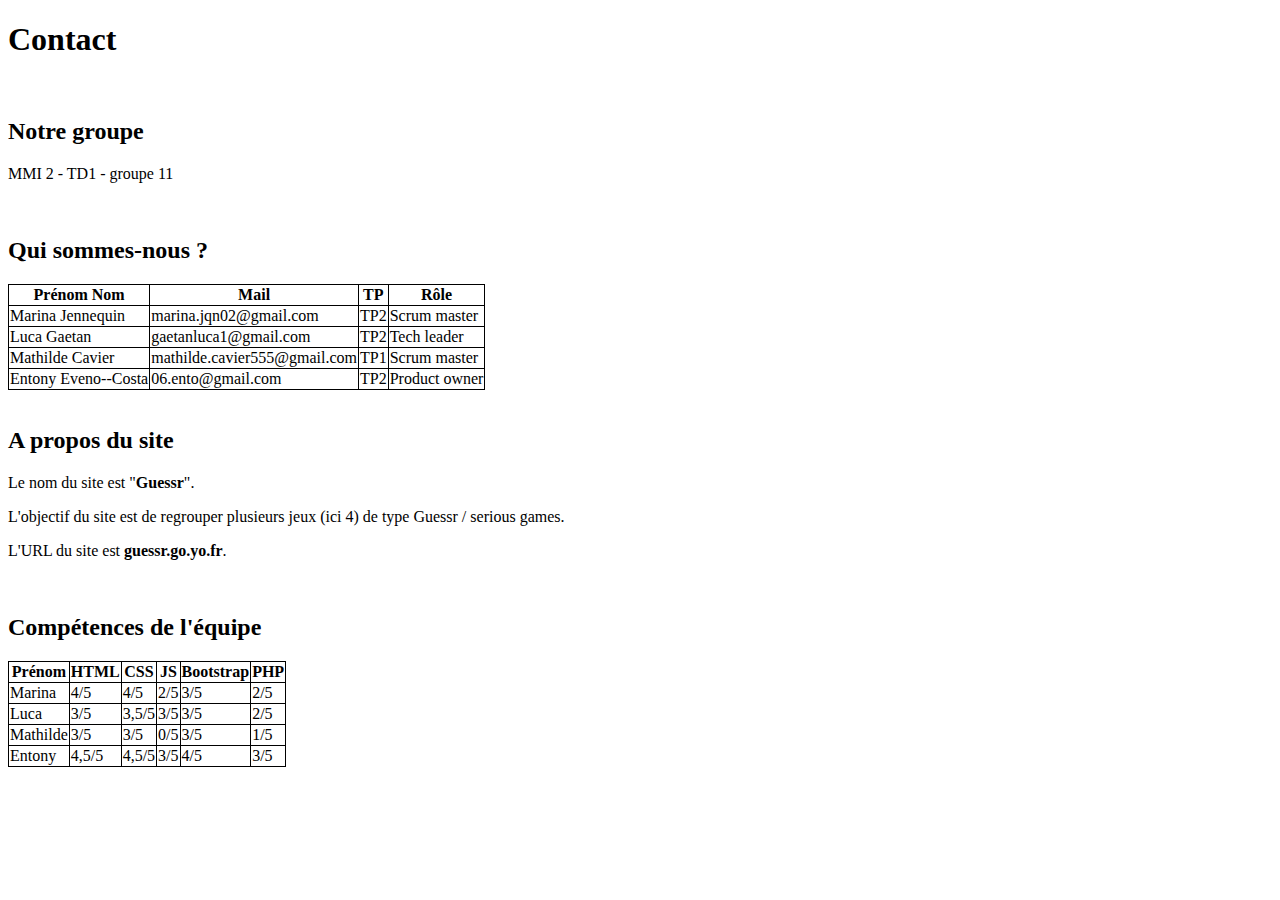
<file: contact.html>
<!DOCTYPE html>
<html lang="fr">
    <head>
        <meta charset="utf-8"/>
        <title>Guessr</title>
        <link rel="stylesheet" type="text/css" href="./style.css" />
    </head>
    <body>
         <main>
            <h1>Contact</h1>
            <br/>
            
<!-- Notre groupe -->
            <h2>Notre groupe</h2>
            <p>MMI 2 - TD1 - groupe 11</p>
            <br/>
<!-- Tableau contact -->
            <h2>Qui sommes-nous ?</h2>
            <table>
                <tr>
                    <th>Prénom Nom</th>
                    <th>Mail</th>
                    <th>TP</th>
                    <th>Rôle</th>
                </tr>
                <tr>
                    <td>Marina Jennequin</td>
                    <td>marina.jqn02@gmail.com</td>
                    <td>TP2</td>
                    <td>Scrum master</td>
                </tr>
                <tr>
                    <td>Luca Gaetan</td>
                    <td>gaetanluca1@gmail.com</td>
                    <td>TP2</td>
                    <td>Tech leader</td>
                </tr>
                <tr>
                    <td>Mathilde Cavier</td>
                    <td>mathilde.cavier555@gmail.com</td>
                    <td>TP1</td>
                    <td>Scrum master</td>
                </tr>
                <tr>
                    <td>Entony Eveno--Costa</td>
                    <td>06.ento@gmail.com</td>
                    <td>TP2</td>
                    <td>Product owner</td>
                </tr>
            </table>
            <br/>
<!-- A propos site -->
            <h2>A propos du site</h2>
            <p>Le nom du site est "<b>Guessr</b>".</p>
            <p>L'objectif du site est de regrouper plusieurs jeux (ici 4) de type Guessr / serious games.</p>
            <p>L'URL du site est <b>guessr.go.yo.fr</b>.</p>
            <br/>

<!-- Tableau compétences -->
            <h2>Compétences de l'équipe</h2>
            <table>
                <tr>
                    <th>Prénom</th>
                    <th>HTML</th>
                    <th>CSS</th>
                    <th>JS</th>
                    <th>Bootstrap</th>
                    <th>PHP</th>
                </tr>
                <tr>
                    <td>Marina</td>
                    <td>4/5</td>
                    <td>4/5</td>
                    <td>2/5</td>
                    <td>3/5</td>
                    <td>2/5</td>
                </tr>
                <tr>
                    <td>Luca</td>
                    <td>3/5</td>
                    <td>3,5/5</td>
                    <td>3/5</td>
                    <td>3/5</td>
                    <td>2/5</td>
                </tr>
                <tr>
                    <td>Mathilde</td>
                    <td>3/5</td>
                    <td>3/5</td>
                    <td>0/5</td>
                    <td>3/5</td>
                    <td>1/5</td>
                </tr>
                <tr>
                    <td>Entony</td>
                    <td>4,5/5</td>
                    <td>4,5/5</td>
                    <td>3/5</td>
                    <td>4/5</td>
                    <td>3/5</td>
                </tr>
            </table>
        </main> 
    </body>
</html>
</file>
<file: style.css>
/* Bordures tableau */
td, th{
    border: 1px solid black;
}

table{
    border-collapse: collapse;
}
</file>
